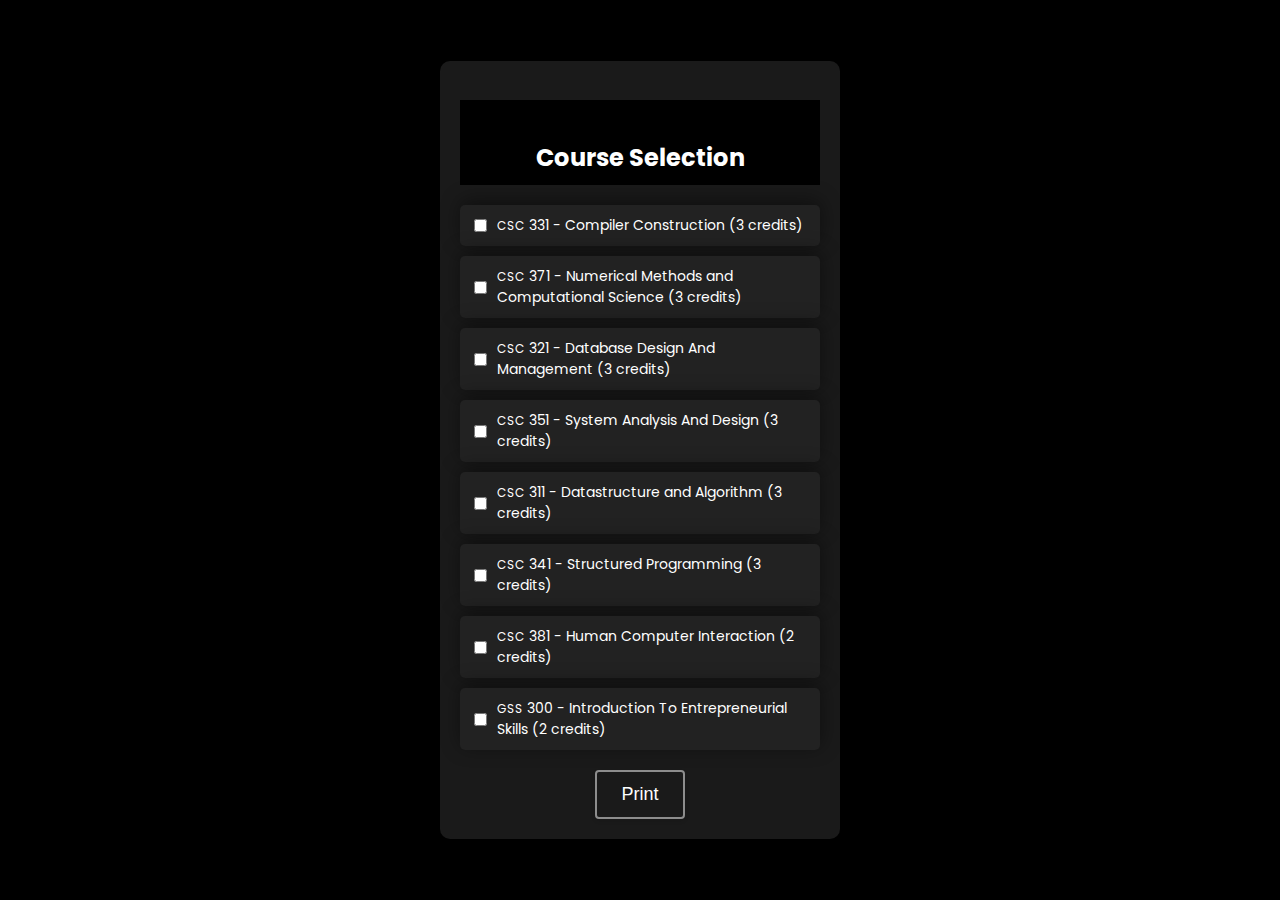
<file: index.html>
<!DOCTYPE html>
<html>
  <head>
    <title>Course Selection</title>
 <link rel="stylesheet" href="https://fonts.googleapis.com/css?family=Poppins:400,700&display=swap">

      <link rel="stylesheet" href="./style.css">
  </head>
  <body>
    
    <div class="card">
      <div class="frosty-effect">
        <h2 class="title">Course Selection</h2>

        <form id="courseForm">
          <div class="course-row">
            <input
              type="checkbox"
              name="course"
              value="CSC 331"
              class="course-checkbox" />
            <label class="course-label"
              ><span style="font-size: 12px">CSC</span> 331 - Compiler
              Construction (3 credits)</label
            >
          </div>
          <div class="course-row">
            <input
              type="checkbox"
              name="course"
              value="CSC 371"
              class="course-checkbox" />
            <label class="course-label"
              ><span style="font-size: 12px">CSC</span> 371 - Numerical Methods
              and Computational Science (3 credits)</label
            >
          </div>
          <div class="course-row">
            <input
              type="checkbox"
              name="course"
              value="CSC 321"
              class="course-checkbox" />
            <label class="course-label"
              ><span style="font-size: 12px">CSC</span> 321 - Database Design
              And Management (3 credits)</label
            >
          </div>
          <div class="course-row">
            <input
              type="checkbox"
              name="course"
              value="CSC 351"
              class="course-checkbox" />
            <label class="course-label"
              ><span style="font-size: 12px">CSC</span> 351 - System Analysis
              And Design (3 credits)</label
            >
          </div>
          <div class="course-row">
            <input
              type="checkbox"
              name="course"
              value="CSC 311"
              class="course-checkbox" />
            <label class="course-label"
              ><span style="font-size: 12px">CSC</span> 311 - Datastructure and
              Algorithm (3 credits)</label
            >
          </div>
          <div class="course-row">
            <input
              type="checkbox"
              name="course"
              value="CSC 341"
              class="course-checkbox" />
            <label class="course-label"
              ><span style="font-size: 12px">CSC</span> 341 - Structured
              Programming (3 credits)</label
            >
          </div>
          <div class="course-row">
            <input
              type="checkbox"
              name="course"
              value="CSC 381"
              class="course-checkbox" />
            <label class="course-label"
              ><span style="font-size: 12px">CSC</span> 381 - Human Computer
              Interaction (2 credits)</label
            >
          </div>
          <div class="course-row">
            <input
              type="checkbox"
              name="course"
              value="GSS 300"
              class="course-checkbox" />
            <label class="course-label"
              ><span style="font-size: 12px">GSS</span> 300 - Introduction To
              Entrepreneurial Skills (2 credits)</label
            >
          </div>

             <div class="button-container">
        <button type="button"  id="button" onclick="calculateTotalCredits()">Print</button>
      </div>
        </form>

     
    </div>
  
    </div>

      <!-- Popup Modal -->
    <div id="modal" class="modal">
      <div class="modal-content">
        <span class="close" onclick="closeModal()">&times;</span>
        <h2>Total Credits</h2>
        <table>
          <thead>
            <tr>
              <th>Course Code</th>
              <th>Course Title</th>
              <th>Credits</th>
              <th> Course Lecturer</th>
            </tr>
          </thead>
          <tbody id="modalTableBody"></tbody>
        </table>
         <div id="totalCredits" class="total-credits"></div>
      </div>
      </div>
    </div>

    <script src="./script.js"></script>
    <script src="./json.js"></script>
  </body>
</html>
</file>
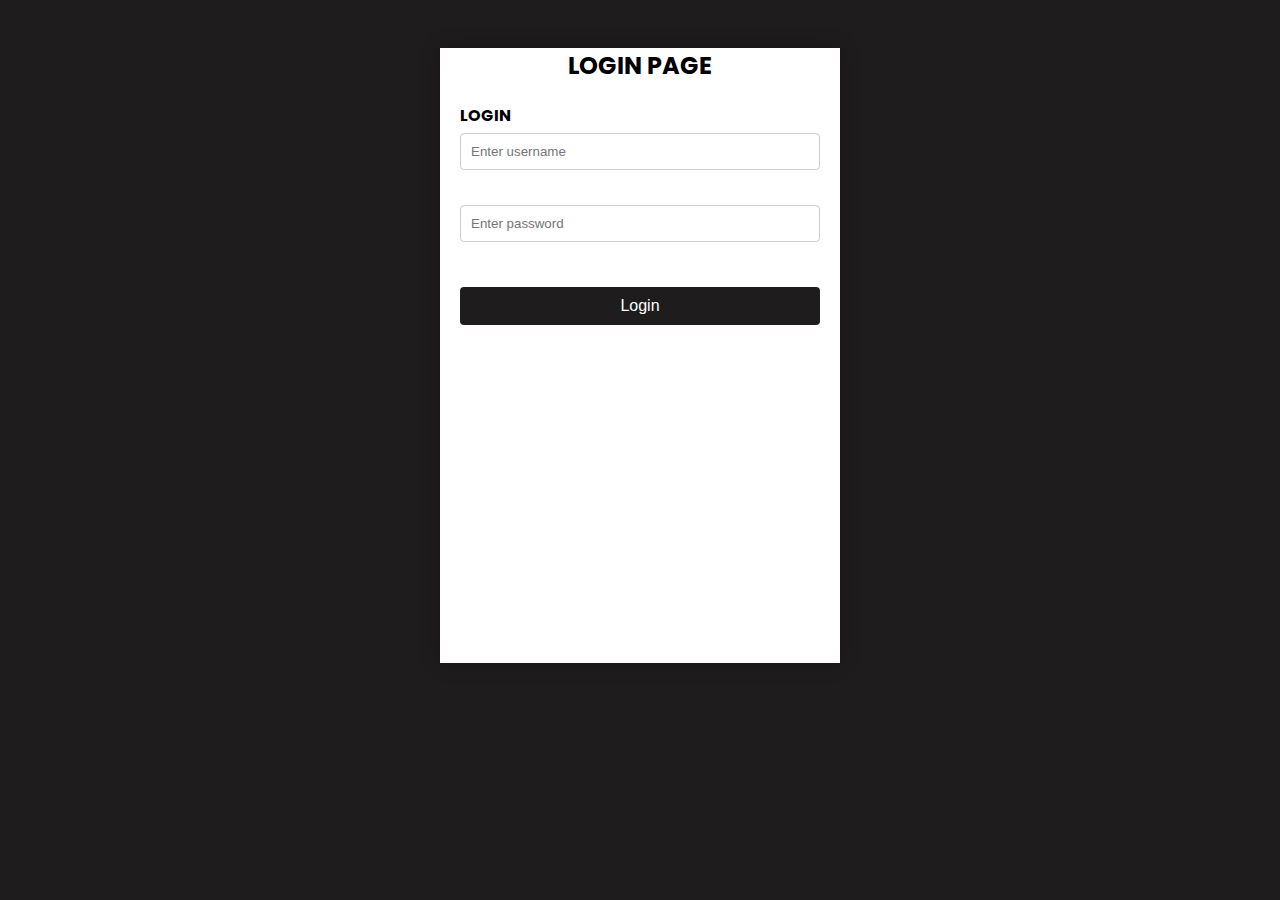
<file: login.html>
<!DOCTYPE html>
<html lang="en">
  <head>
    <meta charset="UTF-8" />
    <meta name="viewport" content="width=device-width, initial-scale=1.0" />
    <title>Login</title>
    <link rel="stylesheet" href="./styleS.css" />
  </head>
  <body>
    <div class="container">
    
      <div class="modal" id="modalForm">
        <div class="modal-content">
          <h2>LOGIN PAGE</h2>
          <form>
            
         
            <label for="treatmentPlan">LOGIN</label>
            <input
              type="text"
              id="treatmentPlan"
              name="treatmentPlan"
              placeholder="Enter username"
              required /><br /><br />
        
            <input
              type="text"
              id="treatmentPlan"
              name="treatmentPlan"
              placeholder="Enter password"
              required /><br /><br />
        
            <button type="button" onclick="Input()">Login</button
            ><br /><br />
     
  
          </form>
        </div>
      </div>
      
    <!-- New Reservation Modal -->
 
  </div>
    </div>
       <div class="modal" id="reservationModal">
      <div class="modal-content">
        <h2>Slip</h2>
        <table id="reservationTable"></table>
        <input type="button" value="Close" onclick="closeReservationModal()" />
      </div>
    </div>
    <script src="./script.js"></script>
  </body>
</html>
</file>
<file: style.css>
body {
  display: flex;
  justify-content: center;
  align-items: center;
  min-height: 100vh;
  background-color: #000000;
  user-select: none;
  font-family: "Roboto", sans-serif;
  color: #ffffff;
  margin: 0;
  padding: 0;

  font-family: "Poppins", sans-serif;
}

.card {
  background-color: #000000;
  border-radius: 10px;
  box-shadow: 0 8px 16px rgba(0, 0, 0, 0.2);
  padding: 20px;
  width: 100%;
  max-width: 400px;
  margin: 20px;
}

.frosty-effect {
  background-color: rgba(255, 255, 255, 0.1);
  border-radius: 10px;
  padding: 20px;
}

.title {
  text-align: center;
  padding-top: 30px;
  height: 55px;
  background-color: #000000;
  color: #ffffff;
  margin-bottom: 20px;
  line-height: 55px;
}

.course-row {
  display: flex;
  align-items: center;
  margin-bottom: 10px;
  background-color: #222222;
  border-radius: 5px;
  padding: 10px;
  box-shadow: 1px -4px 20px 0px rgb(3 1 1 / 43%);
}

.course-checkbox {
  margin-right: 10px;
}

.course-label {
  flex: 1;
  color: #ffffff;
  font-size: 14px;
}

.button-container {
  display: flex;
  justify-content: center;
  margin-top: 20px;
}

.total-credits {
  text-align: center;
  margin-top: 20px;
  font-weight: bold;
  color: black;
}

.material-icons {
  vertical-align: middle;
  margin-right: 5px;
}

/* Responsive styles */
@media (max-width: 768px) {
  .card {
    width: 90%;
  }
}
/* Popup Modal styles */
.modal {
  display: none;
  position: fixed;
  z-index: 999;
  left: 0;
  top: 0;
  backdrop-filter: blur(10px);
  -webkit-backdrop-filter: blur(10px);
  width: 100%;
  height: 100%;
  overflow: auto;
  background-color: rgba(0, 0, 0, 0.5);
}

.modal-content {
  background-color: #fff;
  margin: auto;
  margin-top: 10%;
  color: black;
  padding: 20px;
  border: 1px solid #888;
  width: 80%;
  height: fit-content;
  max-width: 500px;
  border-radius: 5px;
  box-shadow: 0 2px 8px rgba(0, 0, 0, 0.2);
}

.close {
  color: #888;
  float: right;
  font-size: 28px;
  font-weight: bold;
  cursor: pointer;
}

.close:hover,
.close:focus {
  color: #000;
  text-decoration: none;
  cursor: pointer;
}

table {
  width: 100%;
  border-collapse: collapse;
}

th,
td {
  padding: 8px;
  text-align: left;
  border-bottom: 1px solid #ddd;
}

th {
  background-color: #f2f2f2;
  font-weight: bold;
}

#button {
  display: inline-block;
  padding: 12px 24px;
  background-color: transparent;
  color: rgb(254, 254, 254);
  font-size: 18px;
  text-decoration: none;
  border: none;
  border-radius: 4px;
  border: 2px solid rgba(255, 255, 255, 0.5);
  box-shadow: 0 2px 4px rgba(0, 0, 0, 0.1);
  transition: background-color 0.3s ease;
}
</file>
<file: styleS.css>
/* styles.css */

@import url("https://fonts.googleapis.com/css2?family=Poppins:wght@300;400;500;600;700&display=swap");

body {
  font-family: "Poppins", sans-serif;
  background-color: #1e1c1c;
}

.container {
  display: flex;
}

.sidebar {
  width: fit-content;
  background-color: #f0f0f0;
  padding: 20px;
}

.sidebar h2 {
  margin-top: 0;
}

.modal {
  flex: 1;
  padding: 20px;
}

.modal-content {
  max-width: 400px;
  margin: 0 auto;
  box-shadow: 0 0 20px rgba(0, 0, 0, 0.2);

  background-color: #fff;
}

.modal h2 {
  text-align: center;
}

form {
  margin-top: 20px;
  margin-top: 20px;
  width: 90%;
  padding-left: 20px;
  height: 560px;
}

label {
  display: block;
  font-weight: bold;
  margin-bottom: 5px;
}

input[type="date"],
input[type="text"],
textarea {
  width: 100%;
  padding: 10px;
  margin-bottom: 10px;
  border: 1px solid #ccc;
  border-radius: 4px;
  box-sizing: border-box;
}

select {
  width: 100%;
  padding: 10px;
  margin-bottom: 10px;
  border: 1px solid #ccc;
  border-radius: 4px;
  box-sizing: border-box;
}

button[type="button"],
input[type="submit"] {
  background-color: #1e1c1c;
  color: white;
  border: none;
  padding: 10px 20px;
  text-align: center;
  text-decoration: none;
  display: inline-block;
  font-size: 16px;
  margin-top: 10px;
  cursor: pointer;
  width: 100%;
  border-radius: 4px;
}

button[type="button"]:hover,
input[type="submit"]:hover {
  background-color: #45a049;
}

.drug-input {
  display: flex;
  align-items: center;
  margin-bottom: 10px;
}

.drug-input input[type="text"],
.drug-input input[type="number"] {
  flex: 1;
  margin-right: 10px;
}

.drug-input button {
  background-color: #f44336;
  color: white;
  border: none;
  width: 80px;
  padding: 5px 10px;
  text-align: center;
  text-decoration: none;
  font-size: 12px;
  cursor: pointer;
  border-radius: 4px;
}

.drug-input button:hover {
  background-color: #d32f2f;
}

.drug-input:last-child {
  margin-bottom: 0;
}

.doctors-table {
  width: 100%;
  border-collapse: collapse;
}

.doctors-table th,
.doctors-table td {
  padding: 10px;
  text-align: left;
  border-bottom: 1px solid #ccc;
}

.doctors-table th {
  font-weight: bold;
}

.book-icon {
  color: #007bff; /* Customize the color of the book icon */
}

.book-icon:hover {
  color: #0056b3; /* Customize the hover color of the book icon */
  text-decoration: none;
}
.input-group input[type="number"] {
  width: 80px; /* Adjust the width of the dosage input field as needed */
}

#reservationModal {
  display: none;
  position: fixed;
  z-index: 1;
  left: 0;
  backdrop-filter: blur(10px);
  top: 0;
  width: 100%;
  height: 100%;
  overflow: auto;
  background-color: rgba(0, 0, 0, 0.4);
}
.printedSlip {
  background-color: #4caf50;
  color: white;
  border: none;
  padding: 10px 20px;
  text-align: center;
  text-decoration: none;
  display: inline-block;
  font-size: 16px;
  margin-top: 10px;
  cursor: pointer;
  width: 100%;
  border-radius: 4px;
}
</file>
